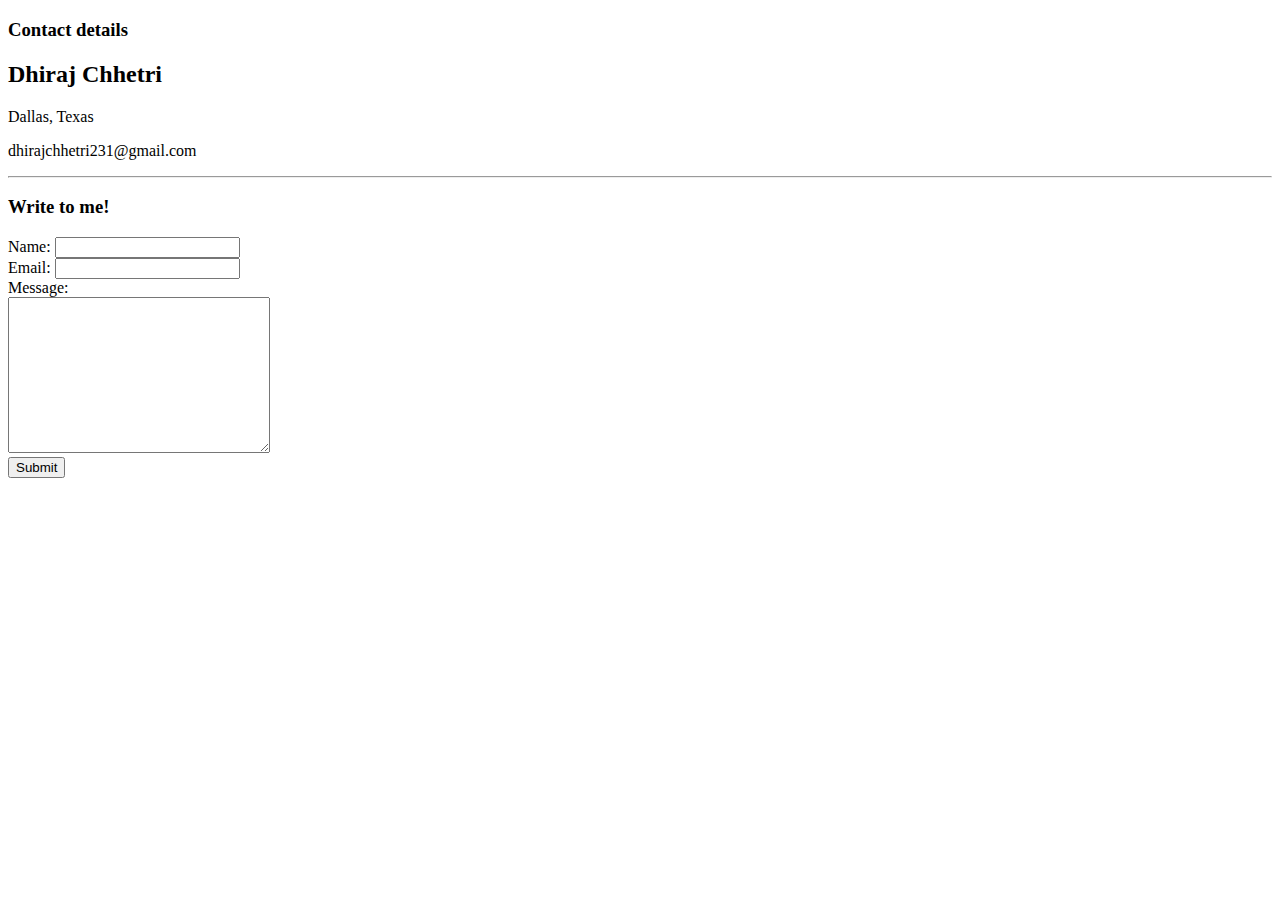
<file: contact.html>
<!DOCTYPE html>
<html lang="en">

<head>
    <meta charset="UTF-8">
    <meta http-equiv="X-UA-Compatible" content="IE=edge">
    <meta name="viewport" content="width=device-width, initial-scale=1.0">
    <title>Contacts</title>
</head>

<body>
    <h3>Contact details</h3>
    <h2>Dhiraj Chhetri</h2>
    <p>Dallas, Texas</p>
    <p>dhirajchhetri231@gmail.com</p>
<hr>
    <h3>Write to me!</h3>
    <form class="" action="mailto:dhirajchhetri231@gmail.com" method="post" enctype="text/plain">
        <label>Name:</label>
        <input type="text" name="yourName"><br>
        <label>Email:</label>
        <input type="email" name="yourEmail"><br>
        <label>Message:</label><br>
        <textarea rows="10" cols="30" name="yourMessage"></textarea><br>
        <input type="submit">
        
    </form>
</body>

</html>
</file>
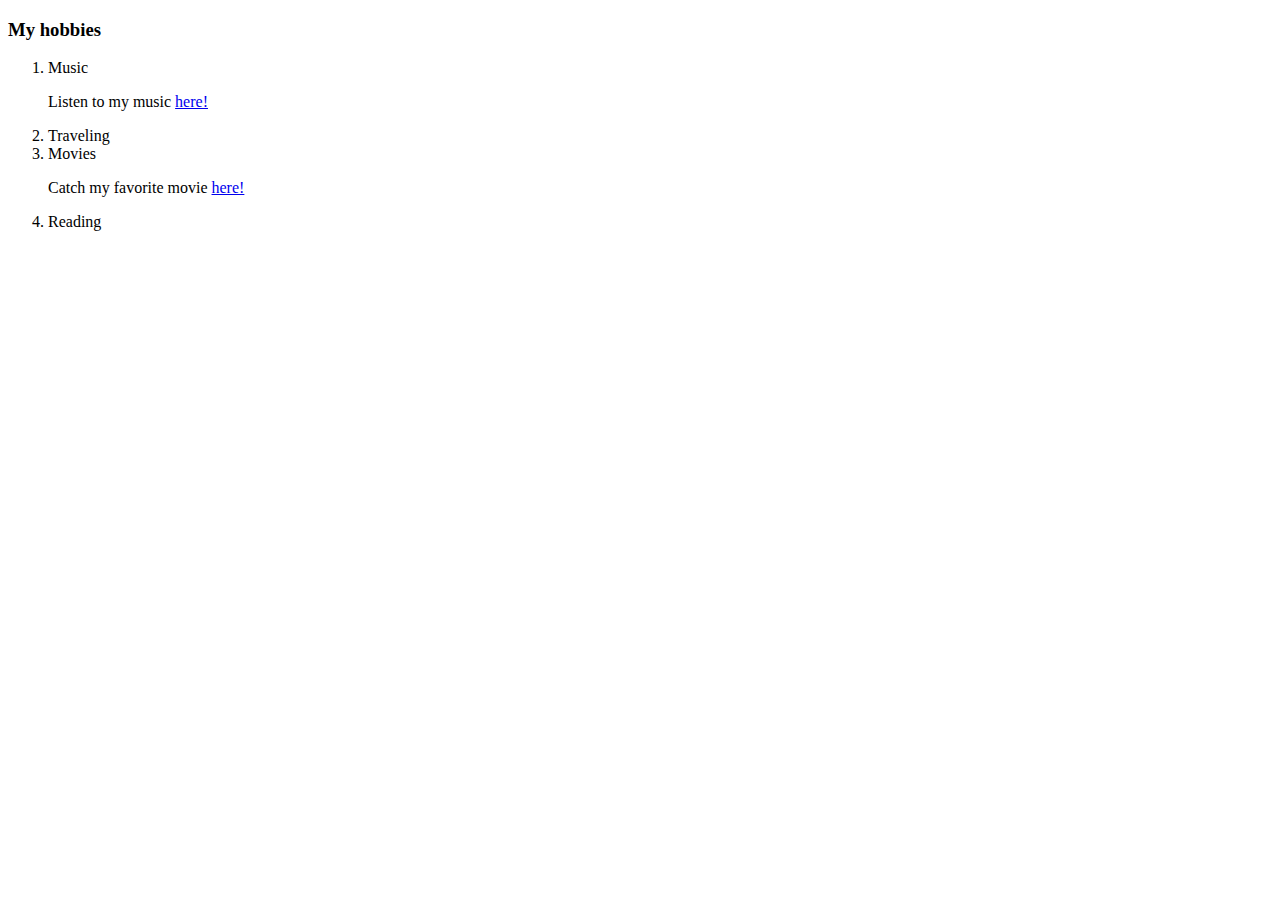
<file: hobbies.html>
<!DOCTYPE html>
<html lang="en">

<head>
    <meta charset="UTF-8">
    <meta http-equiv="X-UA-Compatible" content="IE=edge">
    <meta name="viewport" content="width=device-width, initial-scale=1.0">
    <title>hobbies</title>
</head>

<body>
    <h3>My hobbies</h3>
    <ol type="1">
        <li>Music</li>
        <p>Listen to my music <a href="https://soundcloud.com/dhiraj-chhetri">here!</a></p>
        <li>Traveling</li>
        <li>Movies
            <p>Catch my favorite movie <a href="https://letterboxd.com/dhirajc7/">here!</a></p>
        </li>

        <li>Reading</li>
    </ol>

</body>

</html>
</file>
